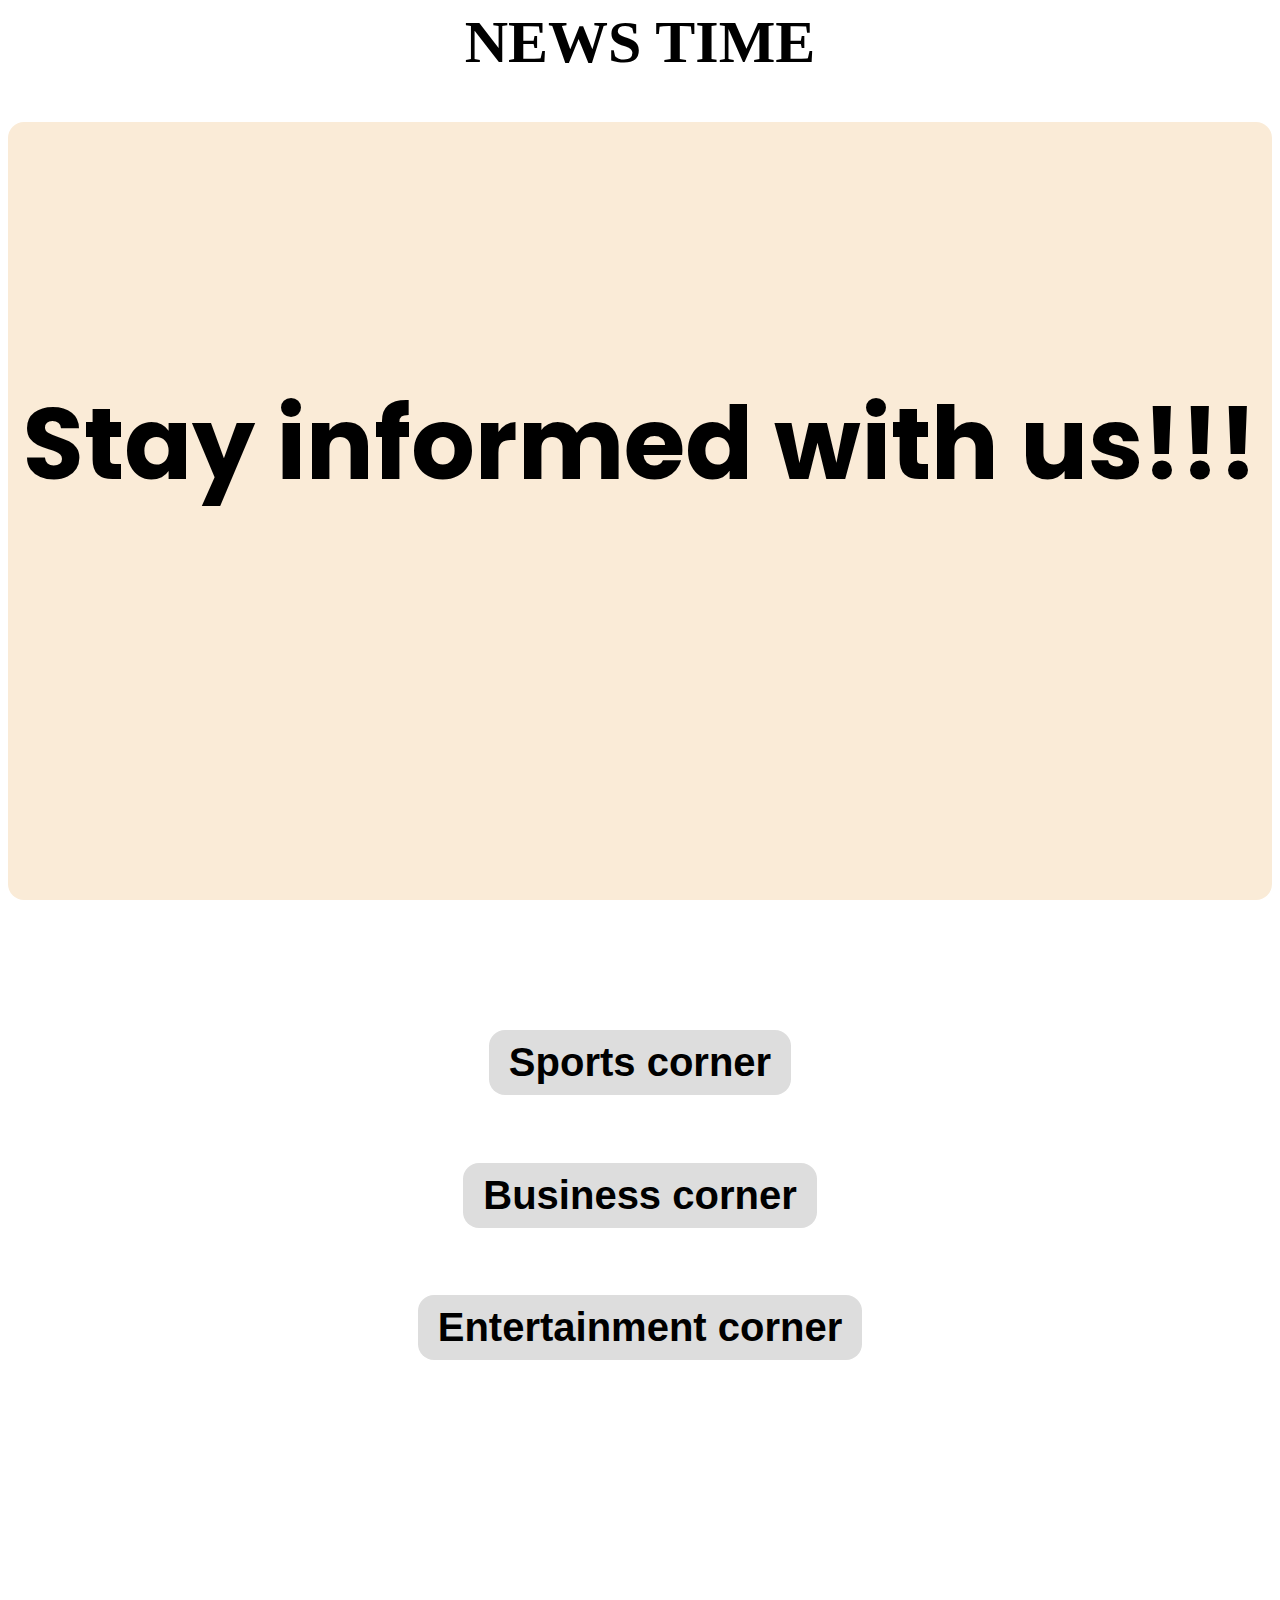
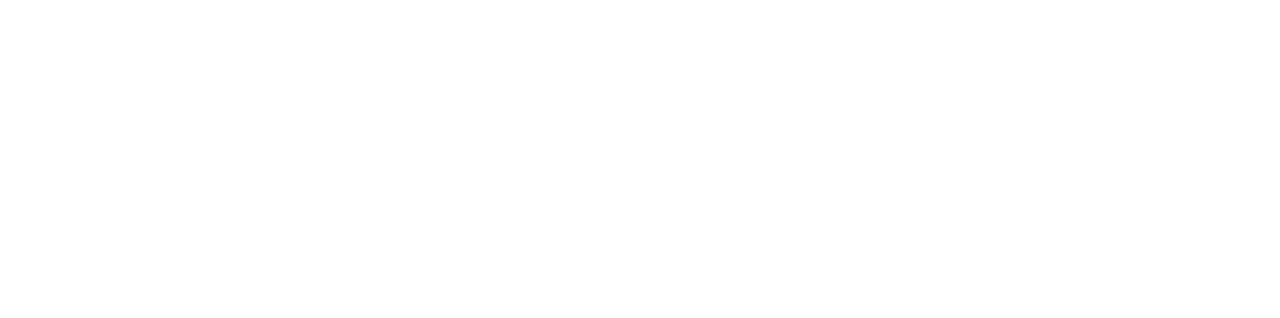
<file: index.html>
<html>
<head>
    <title>Great Indian News</title>
    <link rel="preconnect" href="https://fonts.googleapis.com">
    <link rel="preconnect" href="https://fonts.gstatic.com" crossorigin>
    <link href="https://fonts.googleapis.com/css2?family=Poppins&display=swap" rel="stylesheet">   
    <link rel="preconnect" href="https://fonts.googleapis.com">
    <link rel="preconnect" href="https://fonts.gstatic.com" crossorigin>
    <link href="https://fonts.googleapis.com/css2?family=Poppins&family=Roboto&display=swap" rel="stylesheet"> 

    <link rel="stylesheet" href="style.css"> 
</head>
<body>
    <div class="title">
        <h1> NEWS TIME</h1>
    </div>
    <div style="height: 28%; background-color: antiquewhite;  border-top-left-radius: 16px; border-top-right-radius: 16px;">

    </div>
        <div class="main">
     
        <h1> Stay informed with us!!! </h1>
        </div>
    <div class="back">
        <div class = "corner">
          
            <button class="le" onclick="location.href = 'sport.html'">Sports corner</h1>
        
    
          
        </div>
        <div class = "corner">
       
            <button class="le"  onclick="location.href = 'Business.html'">Business corner</h1>
       
        </div>
        <div class = "corner">
       
            <button class="le" onclick="location.href = 'Entertainment.html'">Entertainment corner</h1>
          
        </div>
    </div>

</body>
</html>
</file>
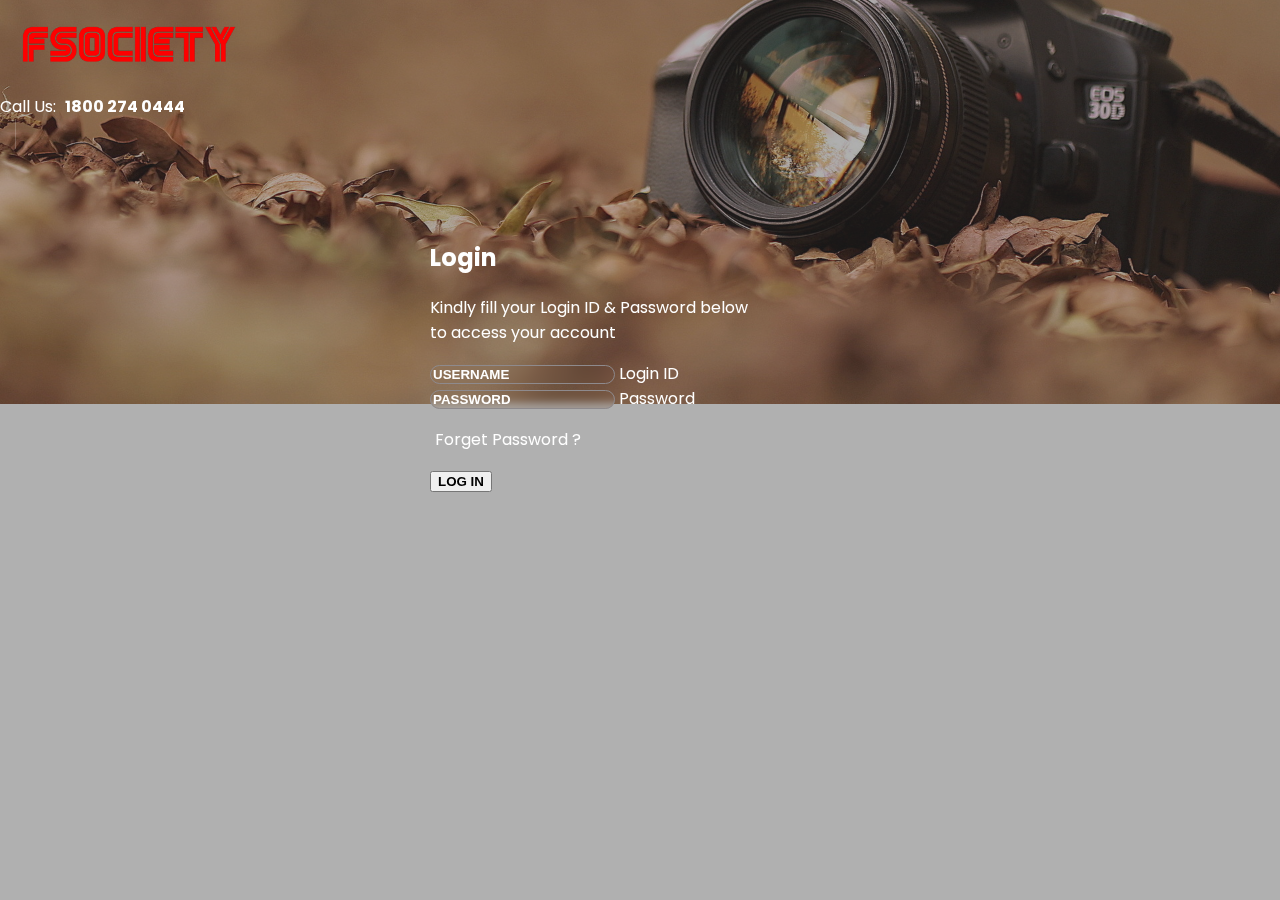
<file: Login page/index.html>
<!DOCTYPE html>
<html lang="en">
<head>
    <meta charset="UTF-8">
    <meta http-equiv="X-UA-Compatible" content="IE=edge">
    <link rel="preconnect" href="https://fonts.googleapis.com">
<link rel="preconnect" href="https://fonts.gstatic.com" crossorigin>
<link href="https://fonts.googleapis.com/css2?family=Metrophobic&family=Poppins&display=swap" rel="stylesheet">
    <meta name="viewport" content="width=device-width, initial-scale=1.0">
    <link rel="stylesheet" href="https://cdnjs.cloudflare.com/ajax/libs/font-awesome/6.2.0/css/all.min.css" integrity="sha512-xh6O/CkQoPOWDdYTDqeRdPCVd1SpvCA9XXcUnZS2FmJNp1coAFzvtCN9BmamE+4aHK8yyUHUSCcJHgXloTyT2A==" crossorigin="anonymous" referrerpolicy="no-referrer" />
    <link href="https://cdn.jsdelivr.net/npm/bootstrap@5.0.2/dist/css/bootstrap.min.css" rel="stylesheet" integrity="sha384-EVSTQN3/azprG1Anm3QDgpJLIm9Nao0Yz1ztcQTwFspd3yD65VohhpuuCOmLASjC" crossorigin="anonymous">
    <script src="https://cdn.jsdelivr.net/npm/bootstrap@5.0.2/dist/js/bootstrap.bundle.min.js" integrity="sha384-MrcW6ZMFYlzcLA8Nl+NtUVF0sA7MsXsP1UyJoMp4YLEuNSfAP+JcXn/tWtIaxVXM" crossorigin="anonymous"></script>
    <title>Login</title>
    <link rel="stylesheet" type="text/css" href="style.css">


    <style>
        body{

            background-image: url('background1.jpg');
            /* filter: contrast(150%); */
           background-position: center;
            background-repeat: no-repeat;
            background-size: cover;
    

            font-family: 'poppins', sans-serif;
            color: #fff;
            font-size: 16px;
        }
    </style>
</head>
<body>
    <main class="loginwrapper position-relative">
    <header class="py-3">
        <div class="container-fluid">
            <div class="row align-items-center">
                <div class="col-lg-6">
                    <div class="headerlogo px-3 pb-2">
                        <a id="logo" href="#" target="_self"><img src="logo-1.png" width="250px" alt="Company logo"></a>
                    </div>
                </div>
                <div class="col-lg-6">
                    <div class="headerright d-flex align-items-center justify-content-lg-end justify-content-sm-center">
                        <div class="phone">
                            Call Us:
                            <a href="tel:18002740444" style="font-size: 16px; font-weight: bold ;"> 1800 274 0444</a> 
                        </div>
                        <div class="social_links " style="font-size: 20px;" >
                            <a href="#" target="_blank">
                                <i class="fa-brands fa-facebook-square" aria-hidden="true"></i>
                            </a>
                            <a href="#" target="_blank">
                                <i class="fa-brands fa-square-twitter" aria-hidden="true"></i>
                            </a>
                            <a href="#" target="_blank">
                                <i class="fa-brands fa-instagram" aria-hidden="true"></i>
                            </a>
                            <a href="#" target="_blank">
                                <i class="fa-brands fa-linkedin-in" aria-hidden="true"></i>
                            </a>
                            <a href="" target="_blank">
                                <i class="fa-brands fa-youtube" aria-hidden="true"></i>
                            </a>
                        </div>
                    </div>
                </div>
            </div>
        </div>
    </header>
    <div class="main-frame">
        <div class="container">
            <div class="row text-center">
                <div class="col-lg-6 m-auto">
                    <div class="inner-frame">
                    <h2 style="font-weight: bold;">Login</h2>
                    <p class="text-center">
                        Kindly fill your Login ID & Password below
                        <br>
                        to access your account</p>
                        

                    <div class="login-form pt-2" style="background: transparent;">
                        <div class="loginformmain" >
                            <form class="row g-3" method="post" action="">
                                <div class="col-md-12 mb-2">
                                    <div class="form-floating ">
                                        <input type="text" name="username" class="form-control" placeholder="Username" maxlength="10" required value autocomplete="of">
                                        <label for="floatingInput" col>Login ID</label>
                                    </div>
                                
                                </div>
                                <div class="col-md-12 mb-2">
                                    <div class="form-floating">
                                        <input type="password" name="password" class="form-control" placeholder="password"  required value>
                                        <label for="floatingInput">Password</label>
                                    </div>
                                </div>
                                <div>
                                    <p class= " text-end">
                                        <a href="#">Forget Password ?</a>
                                    </p>
                                </div>
                                <div class="col-md-12">
                                    <div class="form-floating mb-2">
                                        <button class="btn btn-danger w-100 rounded-pill py-3" type="submit" style="font-weight: bold;"> LOG IN </button>
                                    </div>
                                
                                </div>
                            </form>

                        </div>

                    </div>
                </div>
                </div>
            </div>
        </div>
    </div>

</main>
</body>
</html>
</file>
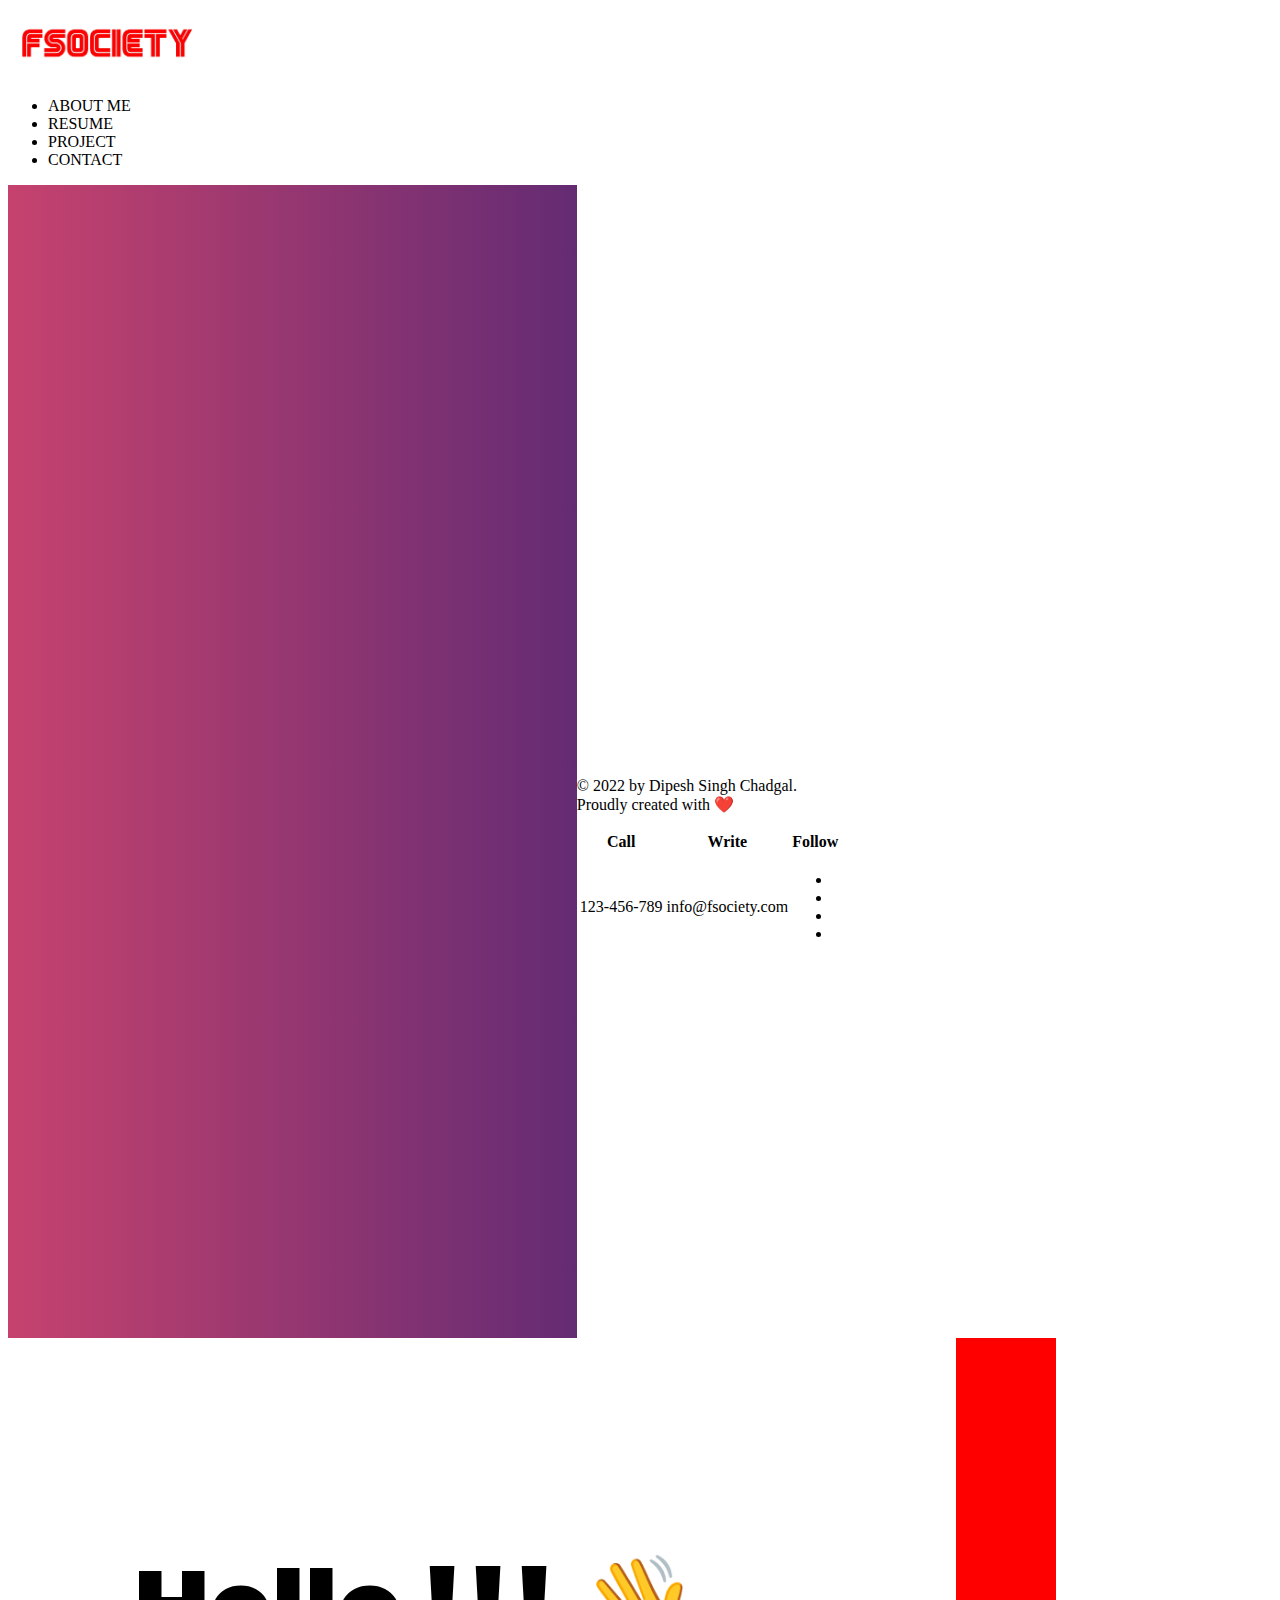
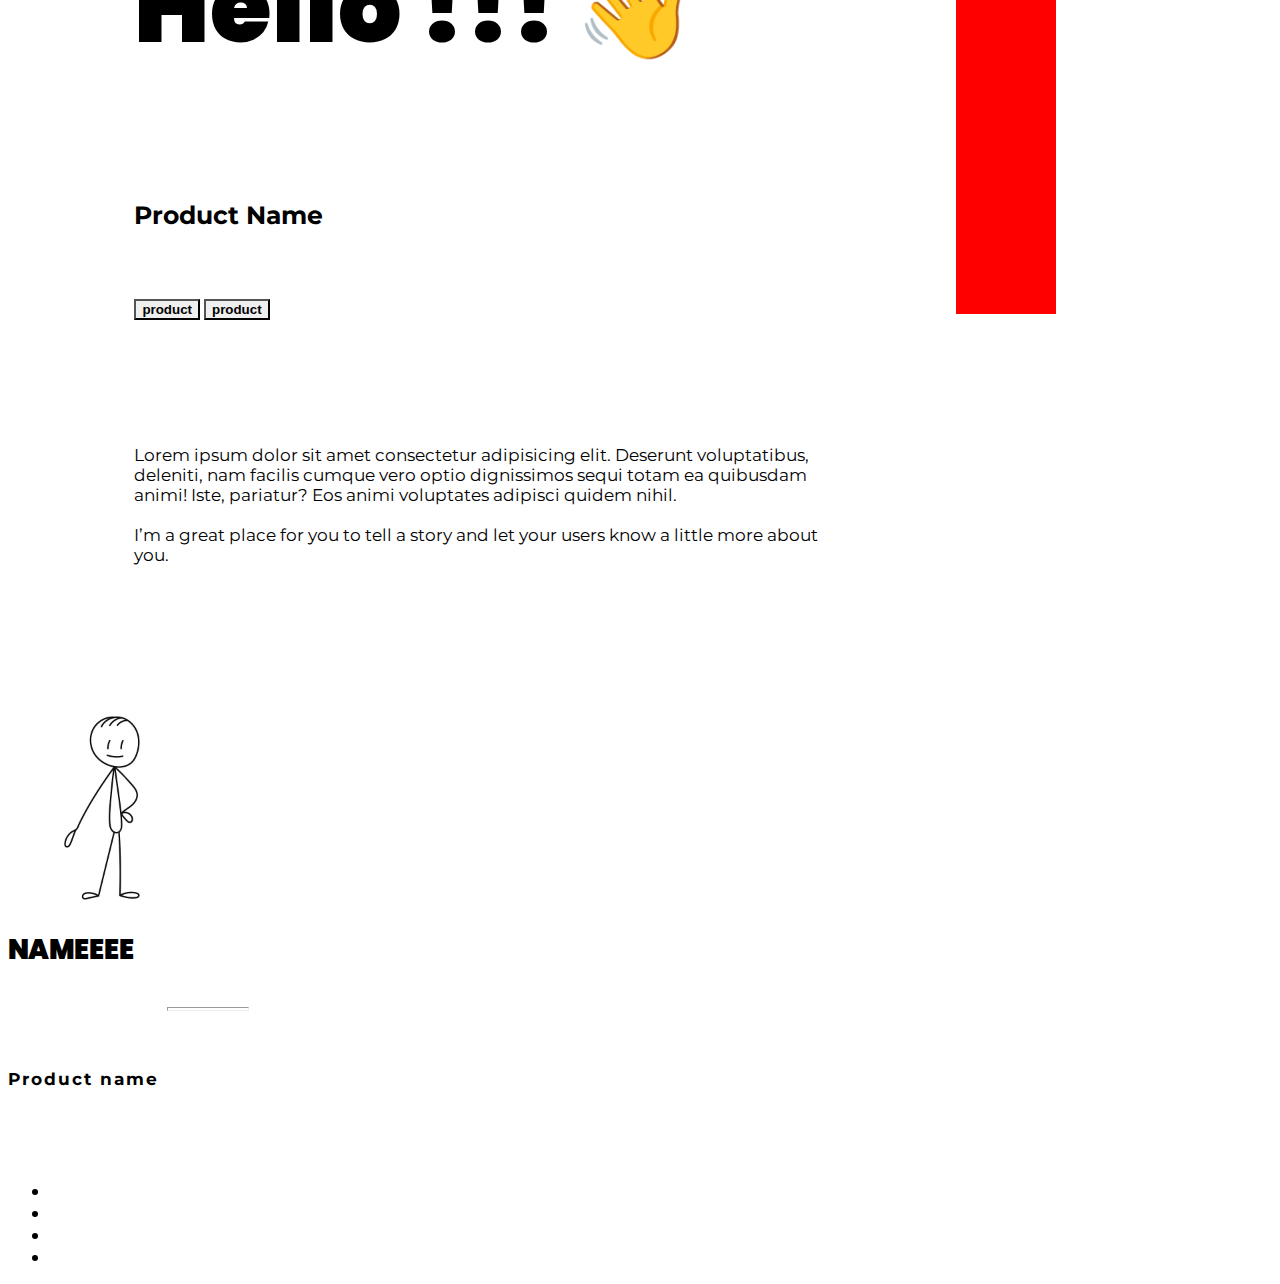
<file: product page/index.html>
<!DOCTYPE html>
<html lang="en">

<head>
    <meta charset="UTF-8">
    <meta http-equiv="X-UA-Compatible" content="IE=edge">
    <meta name="viewport" content="width=device-width, initial-scale=1.0">
    <link href="https://cdn.jsdelivr.net/npm/bootstrap@5.0.2/dist/css/bootstrap.min.css" rel="stylesheet"
        integrity="sha384-EVSTQN3/azprG1Anm3QDgpJLIm9Nao0Yz1ztcQTwFspd3yD65VohhpuuCOmLASjC" crossorigin="anonymous">
    <link rel="preconnect" href="https://fonts.googleapis.com">
    <link rel="preconnect" href="https://fonts.gstatic.com" crossorigin>
    <link rel="stylesheet" href="https://cdnjs.cloudflare.com/ajax/libs/font-awesome/6.1.2/css/all.min.css"
        integrity="sha512-1sCRPdkRXhBV2PBLUdRb4tMg1w2YPf37qatUFeS7zlBy7jJI8Lf4VHwWfZZfpXtYSLy85pkm9GaYVYMfw5BC1A=="
        crossorigin="anonymous" referrerpolicy="no-referrer" />
    <link rel="stylesheet" type="text/css" href="css/css1.css">
    <link href="https://fonts.googleapis.com/css2?family=Montserrat:wght@300&display=swap" rel="stylesheet">
    <link href="https://fonts.googleapis.com/css2?family=Poppins&display=swap" rel="stylesheet">
    <title>Hii!! This is me</title>
    
    </style>
</head>

<body>

    <header>
        <div class="menu">
            
        <div class="container-fluid bg-white">
            <div class="row mb-5 py-4  align-item-center">
                <div class="col-6 text-left px-5">
                    <img src="./img/logo-1.png" width="200px">
                </div>
                <div class="col-6">
                    <nav class="navbar navbar-expand justify-content-end mx-5">
                        <ul class="navbar-nav">
                            <li class= "nav-item head-link">
                                <a class="nav-link" href="index.html">ABOUT ME</a>
                            </li>
                            <li class="nav-item head-link">
                                <a class="nav-link"href="resume.html">RESUME</a>
                            </li>
                            <li class="nav-item head-link">
                                <a class="nav-link" href="project.html">PROJECT</a>
                            </li>
                            <li class="nav-item head-link">
                                <a class="nav-link" href="contact.html">CONTACT</a>
                            </li>
                        </ul>
                    </nav>
                </div>
            </div>
        </div>
        </div>
    </header>

    <div>
        
        <div style="background: linear-gradient(to right, #C6426E, #642B73); padding: 10% 0; width: 45%; float:left; height: 100vh; ">
            
        </div>
        <div style=" padding:10% 10%; width:55%; height:auto; float:left;">
            <h1 style="font-size: 100px; font-family:'poppins'; font-weight:900">Hello !!! <span id="hand">👋</span>
            </h1><br>
            <h4 style="font-size: 25px; font-family:'Montserrat'; font-weight: bold;">Product Name</h4>
            <br>
            <br>
            <div class="btn-group" style="padding-right: 5%;">
                <button type="button" class="btn btn-outline-info mx-2 rounded-pill px-5" onclick="location.href='project.html'">product</button>
                <button type="button" class="btn btn-outline-info mx-2 rounded-pill px-5" onclick="location.href='resume.html'">product</button>
            </div>
            <br><br>
            <br><br>
            <br><br>

            <p style="font-family: Montserrat; font-size: 17px;">Lorem ipsum dolor sit amet consectetur adipisicing
                elit. Deserunt voluptatibus, deleniti, nam facilis cumque vero optio dignissimos sequi totam ea
                quibusdam animi! Iste, pariatur? Eos animi voluptates adipisci quidem nihil.<br><br>I’m a great place
                for you to tell a story and let your users know a little more about you.</p>
        </div>

    </div>
    <div style="height: 576px; width: 100%; left: 10%;">
        <div style="width:100px; height: 576px; position: relative; float: left; background-color: red;">
            <p1></p1>
        </div>
        <div>
            <div class="card text-end border-white shadow-lg" style="position: relative;  float: left;" >
                <div class="card-text text-center">

                    <img class="rounded-circle py-5 " src="img/ddd.jpg" width="200px">
                    <h1 class=" text-center text-justify-center my-2" id="name2" style="font-weight: 900;">NAMEEEE</h1>
                    <br>
                    <hr style="width:20%; margin-top:20%; height: 2px; opacity: 1; color:blue; margin: auto;">
                    <br>
                    <br>
                    <h4 id="title" class="text-uppercase ">Product name</h4>
                    <div class="card-text border-white w-100"
                        style="position: absolute; bottom:0px; background-color: white;">
                        <div class="navbar navbar-expand justify-content-center">
                            <ul class="navbar-nav">
                                <li class="nav-item social-media-icon">
                                    <a class="nav-link" href="#"><span class="fa-brands fa-facebook-f"></span></a>
                                </li>
                                <li class="nav-item social-media-icon">
                                    <a class="nav-link" href="#"><span class="fab fa-twitter"></span></a>
                                </li>
                                <li class="nav-item social-media-icon">
                                    <a class="nav-link" href="#"><span class="fa-brands fa-linkedin-in"></span></a>
                                </li>
                                <li class="nav-item social-media-icon">
                                    <a class="nav-link" href="#"><span class="fab fa-instagram"></span></a>
                                </li>


                            </ul>
                        </div>
                    </div>
                </div>
            </div>
        </div>
        </div>
    <footer>
        <div class="row w-100 bg-white" style="height: 200px;">
            <div class="col-4 text-left px-5 my-auto text-black">
                <p>© 2022 by Dipesh Singh Chadgal.<br>
                    Proudly created with ❤️</p>
            </div>
            <div class="col-2"></div>
            <div class="col-6 my-auto">
                <table class="table table-borderless text-center">
                    <thead>
                        <tr>
                            <th>Call</th>
                            <th>Write</th>
                            <th>Follow</th>
                        </tr>
                    </thead>
                    <tbody>
                        <tr>
                            <td>123-456-789</td>
                            <td>info@fsociety.com</td>
                            <td>
                                <div class="navbar navbar-expand justify-content-center my-0 py-0">
                                    <ul class="navbar-nav">
                                        <li class="nav-item ">
                                            <a class="nav-link" href="#"><span
                                                    class="fa-brands fa-facebook-f"></span></a>
                                        </li>
                                        <li class="nav-item ">
                                            <a class="nav-link" href="#"><span class="fab fa-twitter"></span></a>
                                        </li>
                                        <li class="nav-item">
                                            <a class="nav-link" href="#"><span
                                                    class="fa-brands fa-linkedin-in"></span></a>
                                        </li>
                                        <li class="nav-item ">
                                            <a class="nav-link" href="#"><span class="fab fa-instagram"></span></a>
                                        </li>


                                    </ul>
                                </div>
                            </td>
                        </tr>
                    </tbody>
                </table>
            </div>
        </div>
    </footer>



</body>

</html>
</file>
<file: style.css>
body{
 
}
.title{
   
    text-align: center; 
    overflow: hidden;
    /* background-color: antiquewhite; */
    margin-bottom: 2%;
    font-size: 30px;
    height: 10%;
    
 
}
.main{
    background-color: antiquewhite;
     height: 60%;
    font-size: 50px;
    font-family: poppins;
    text-align: center;
    color: black;
    border-bottom-left-radius: 16px;
    border-bottom-right-radius: 16px;


}
h1{
    margin-block-start: 0%;
}

.corner {
  
    font-size: 30px;
    font-family: poppins;
    text-align: center;
    height: 15%;

    /* background-color: pink; */
    margin-left: 25%;
    margin-right: 25%;
   
}

.le{
    font-size: 40px;
    font-weight: 600;
    margin-block-start: 0.67em;
    padding-bottom: 10%;
   
    background-color: #ddd;
    border: none;
    color: black;
    padding: 10px 20px;
    text-align: center;
    text-decoration: none;
    display: inline-block;
    margin: 4px 2px;
    cursor: pointer;
    border-radius: 16px;

}
.back{
    height: 100%;
    padding-top: 10%;
}
</file>
<file: Login page/style.css>
.loginwrapper{

        min-height: 720px;
        overflow: hidden;
}

.loginwrapper{ 
        background: rgba(58, 58, 58, 0.4);
        position: fixed;
        left: 0;
        top: 0;
        height: 100vh;
        overflow: hidden;
        right: 0;
        bottom: 0;
        content: '';
        z-index: 1;
}


.social_links{
        border-left: 1px solid rgba(255,255,255,0.2);
        padding-left: 15px;
        margin-left: 15px;
        margin-right: 85px;
}

a{
        text-decoration: none;
        color: #fff;
        padding-left: 5px;
}
a:hover{
        text-decoration: none;
        color: #fff;
        opacity: 0.5;
        transition: ease-in-out 0.2s;
        
}
#logo:hover{
        text-decoration: none;
        opacity: 1;
}
.main-frame{
        position: absolute;
        z-index: 10;
        left: 0;
        right: 0;
        top: 10%;
}

.inner-frame{
    max-width: 420px;
    margin: auto;
    margin-top: 150px;
}
.form-control:focus{
        background: transparent;
        color: #fff;
        text-transform: uppercase;
}


.form-control{
        /* background: rgba(255,255,255,0.05); */
        background: transparent;
        border-radius: 10px;
        border: 1px solid #8e8a8d;
        color: #fff;
        text-transform: uppercase;
        font-weight: bold;
        backdrop-filter: blur(5px);
}
.form-floating>label{
        color: #fff;
    }
    .form-control::placeholder { /* Chrome, Firefox, Opera, Safari 10.1+ */
        color: #fff;
        opacity: 1; /* Firefox */
      }

@media only screen and (max-width: 992px) {
        .headerlogo{
                width: 100%;
                text-align: center;
                justify-content: center;
        }
        
}
@media only screen and (max-width: 500px) {
        .headerright{
                text-align: center;
                justify-content: center;
        }
}
</file>
<file: product page/css/css1.css>
#box{
    background-color: blue; 
    border: none;
     height: 20px; 
     width:20px;  
}

#name{
    text-align: left;
    font-family: 'Poppins', sans-serif;
    font-size: 30px;
    font-weight: bold;
}
#name2{
    text-align: left;
    font-family: 'Poppins', sans-serif;
    font-size:  27px;
    font-weight: bold;
}
#head-link{
    margin:0px 10px;
}
.nav-link{
    text-decoration: none;
    color: black;
    cursor: pointer;
}
.card{
    width:400px;
    height: 576px;
    overflow: visible;
    position: absolute;
    
}
#title{
    font-family: 'Montserrat';
    font-size: 17px;
    letter-spacing: 2px;
}
.btn{
    font-weight: 600;
}
.btn-outline-info{
    color: black;
    border-color: black;
}
.btn-outline-info:hover{
    background-color:#0050FF;
    color: white;
    border-color: #0050FF;
}
.btn-outline-info:focus{
   box-shadow: none;
}
.social-media-icon{
    margin: 0px 2px;
    font-size: 19px;
}
#hand{
    cursor: grab;
}
html,body{
    scroll-behavior: smooth;
}

.card-wrapper
{
    position: absolute;
    inset: 0;
    z-index: 2;
}
</file>
